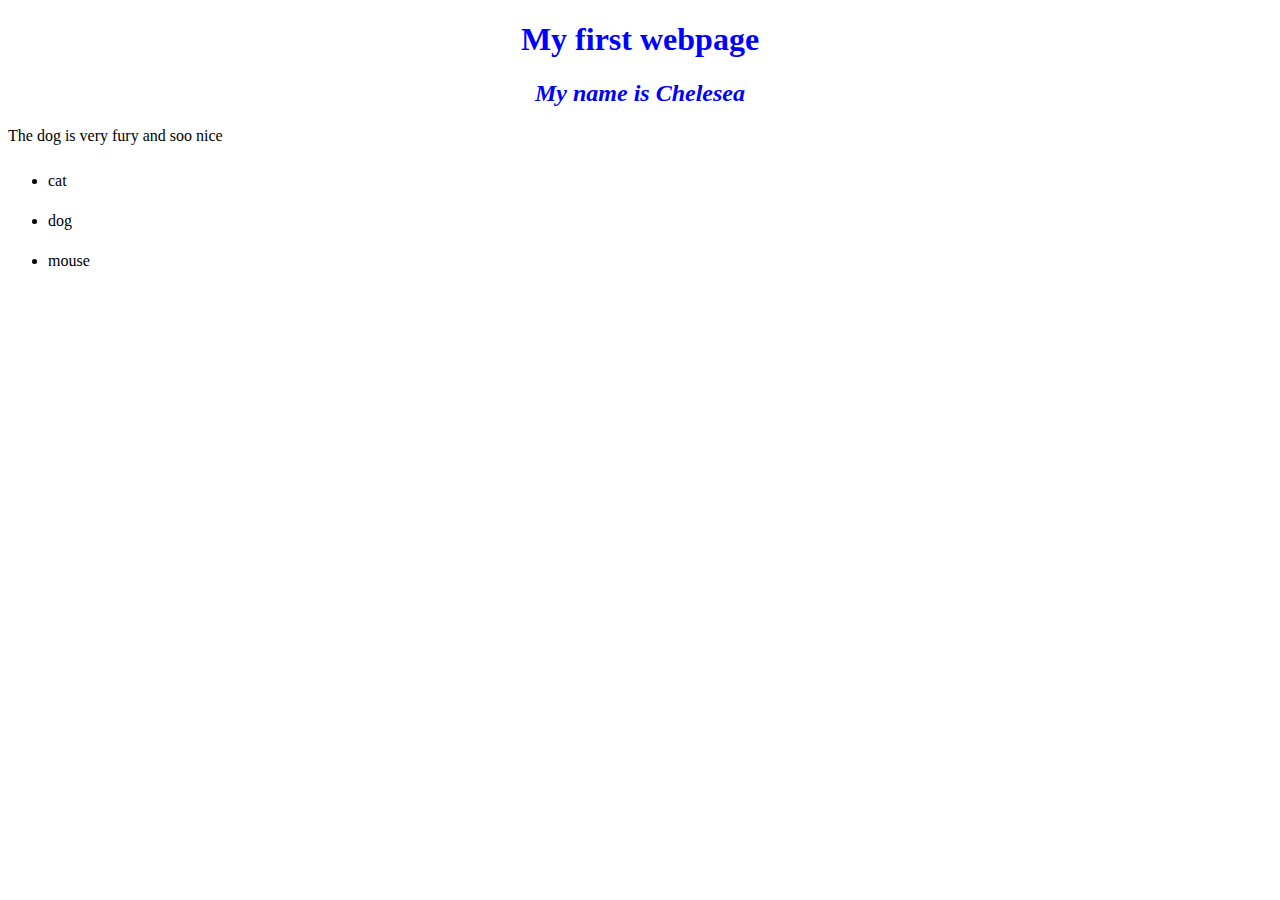
<file: index.html>
<!DOCTYPE html>
<html>
 <head>
   <title>My first webpage</title>

   <link href="css/style.css" rel="stylesheet" type="text/css">
 </head>

 <body>
  <h1>My first webpage</h1>
  <h2>My name is Chelesea</h2>
  <p> The dog is very fury and soo nice</p>
  <ul>
    <li>cat</li>
    <li>dog</li>
    <li>mouse</li>
 </body>
</html>
</file>
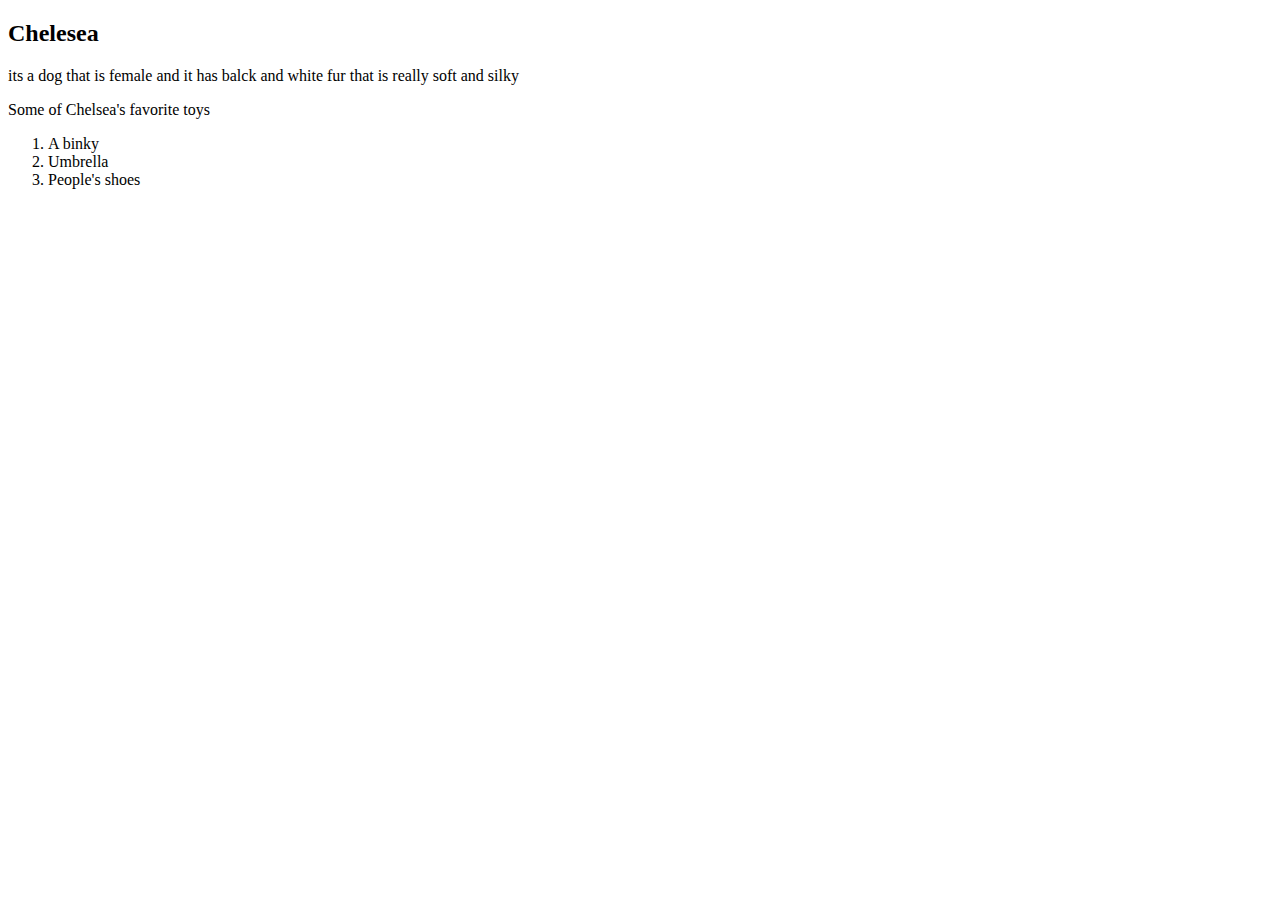
<file: pet.html>
<!DOCTYPE html>
<html>
<head>
  <title> My pet Chelesea</title>
</head>
<body>
  <h2> Chelesea</h2>
  <p> its a dog that is female and it has balck and
    white fur that is really soft and silky</p>
    <p>Some of Chelsea's favorite toys</p>
    <ol>
      <li> A binky</li>
      <li> Umbrella</li>
      <li>People's shoes</li>
    </ol>
  </body>
</html>
</file>
<file: css/style.css>
h1{
   color: blue;
   text-align:center;
}
h2{
  color:#00f;
  font-style:italic;
  text-align:center;
}
p{
  font-family: sana-serif;
}
ul{
  line-height: 40px;
}
</file>
